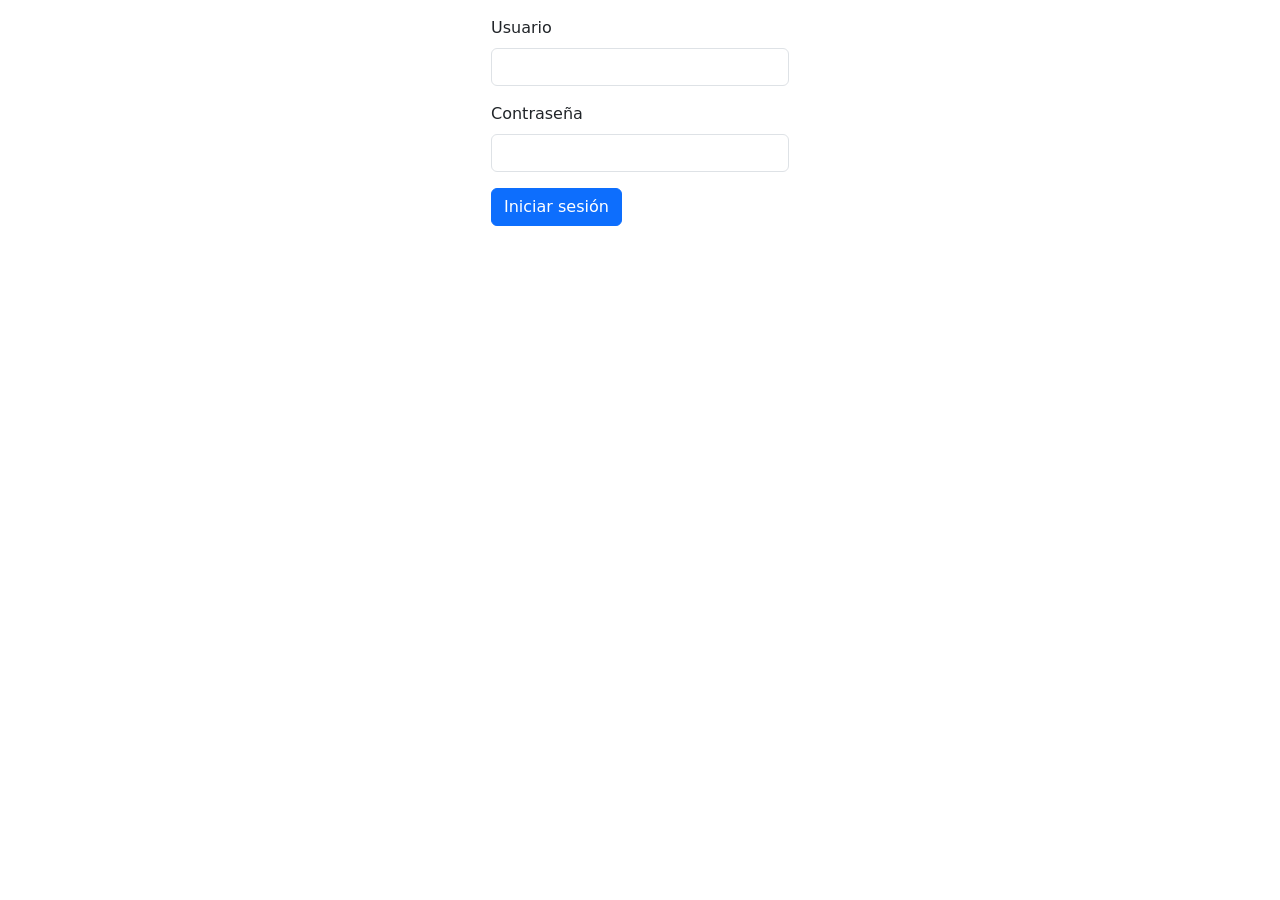
<file: public/index.html>
<!DOCTYPE html>
<html lang="en">
  <head>
    <meta charset="UTF-8" />
    <meta name="viewport" content="width=device-width, initial-scale=1.0" />
    <link
      href="https://cdn.jsdelivr.net/npm/bootstrap@5.3.3/dist/css/bootstrap.min.css"
      rel="stylesheet"
      integrity="sha384-QWTKZyjpPEjISv5WaRU9OFeRpok6YctnYmDr5pNlyT2bRjXh0JMhjY6hW+ALEwIH"
      crossorigin="anonymous"
    />
    <link rel="stylesheet" href="./styles/style.css" />
    <title>TC2005B</title>
  </head>
  <body>
    <div class="form m-auto">
      <div class="mb-3">
        <label for="username" class="form-label">Usuario</label>
        <input type="text" class="form-control" id="username" />
      </div>
      <div class="mb-3">
        <label for="password" class="form-label">Contraseña</label>
        <input type="password" class="form-control" id="password" />
      </div>
      <button id="btnLogin" class="btn btn-primary">Iniciar sesión</button>
    </div>
    <!-- <input
      type="text"
      class="form-control"
      placeholder="Username"
      aria-label="Username"
    />
    <input
      type="password"
      class="form-control"
      placeholder="Password"
      aria-label="password"
    />
    <button class="btn btn-primary">Login</button> -->
<!--    <script-->
<!--      src="https://cdn.jsdelivr.net/npm/bootstrap@5.3.3/dist/js/bootstrap.bundle.min.js"-->
<!--      integrity="sha384-YvpcrYf0tY3lHB60NNkmXc5s9fDVZLESaAA55NDzOxhy9GkcIdslK1eN7N6jIeHz"-->
<!--      crossorigin="anonymous"-->
<!--    ></script>-->
    <script src="./scripts/index.js"></script>
  </body>
</html>
</file>
<file: public/styles/style.css>
#miparrafo {
  color: red;
  font-family: verdana;
}
li > a {
  color: aquamarine !important;
}
.boton {
  background-color: blueviolet;
}
li > a {
  color: yellow;
}
.boton:hover {
  background-color: chocolate;
}
.form {
  max-width: 330px;
  padding: 1rem;
}
</file>
